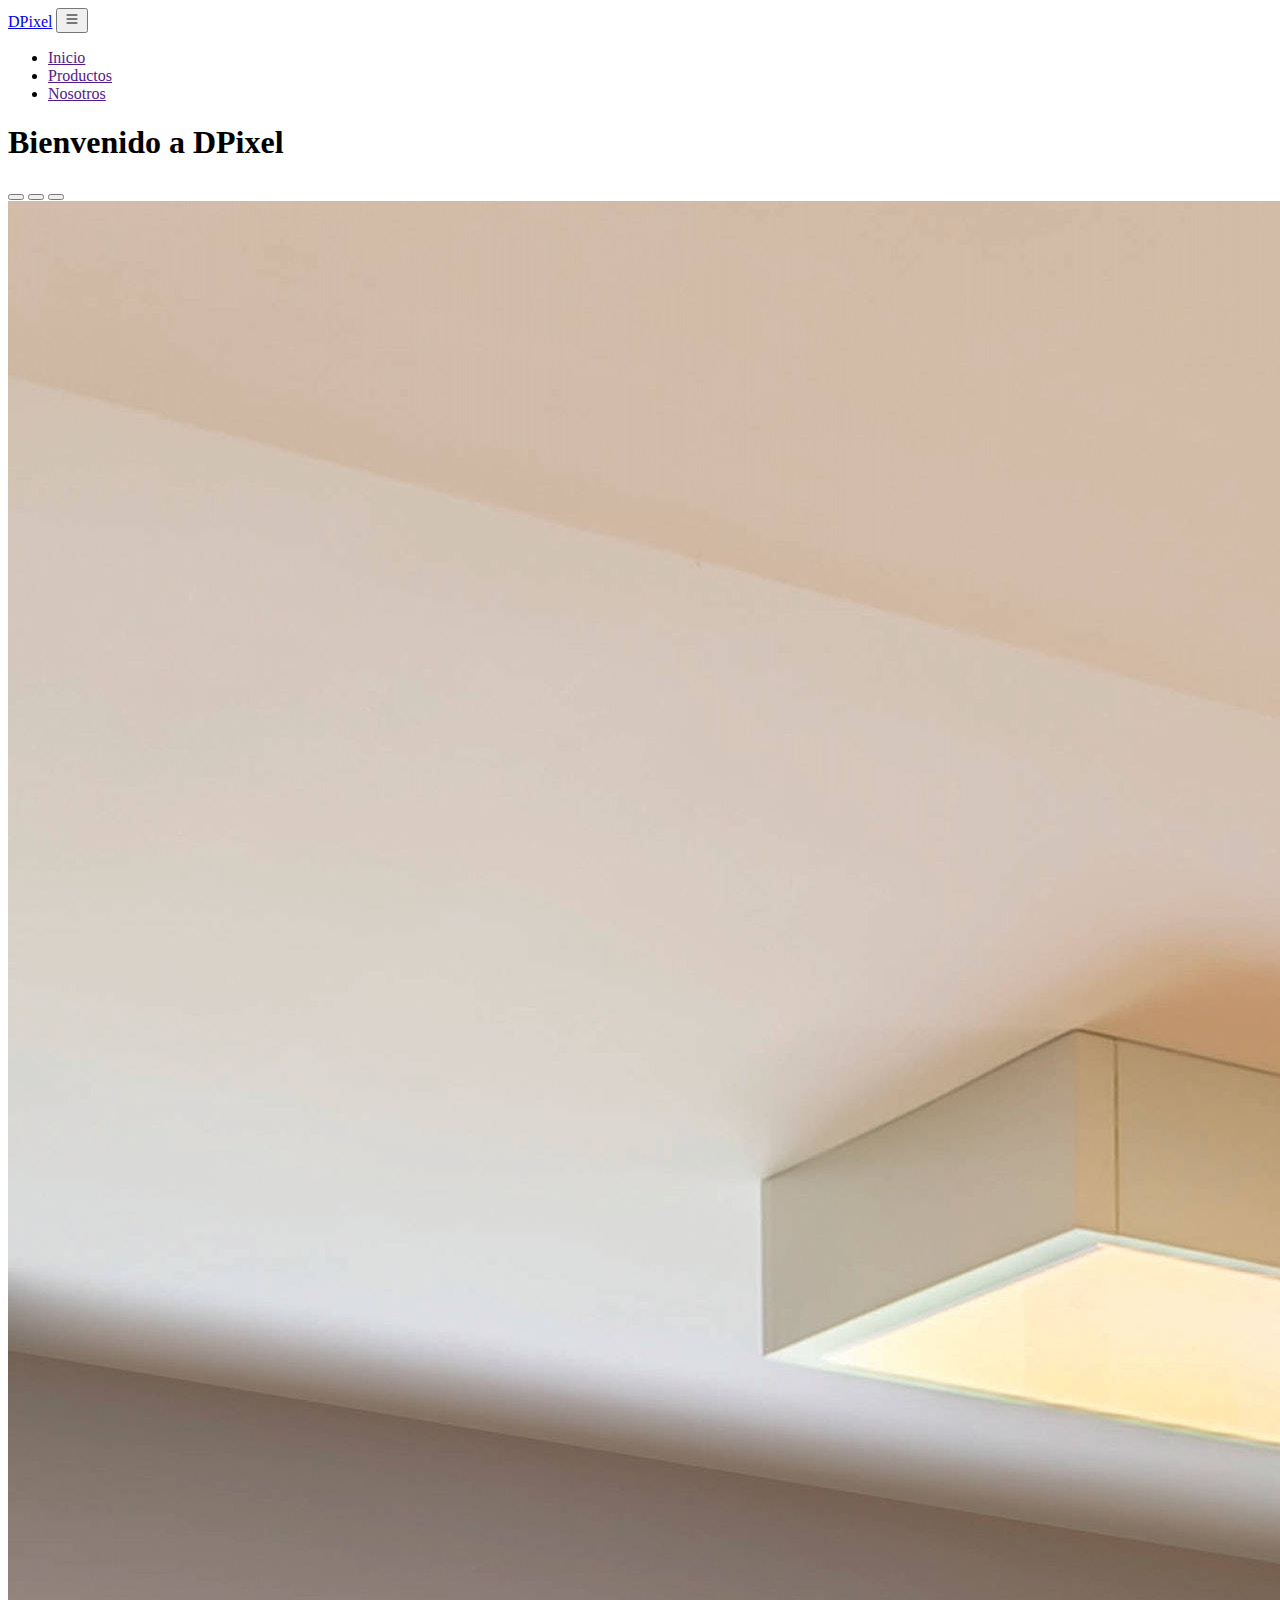
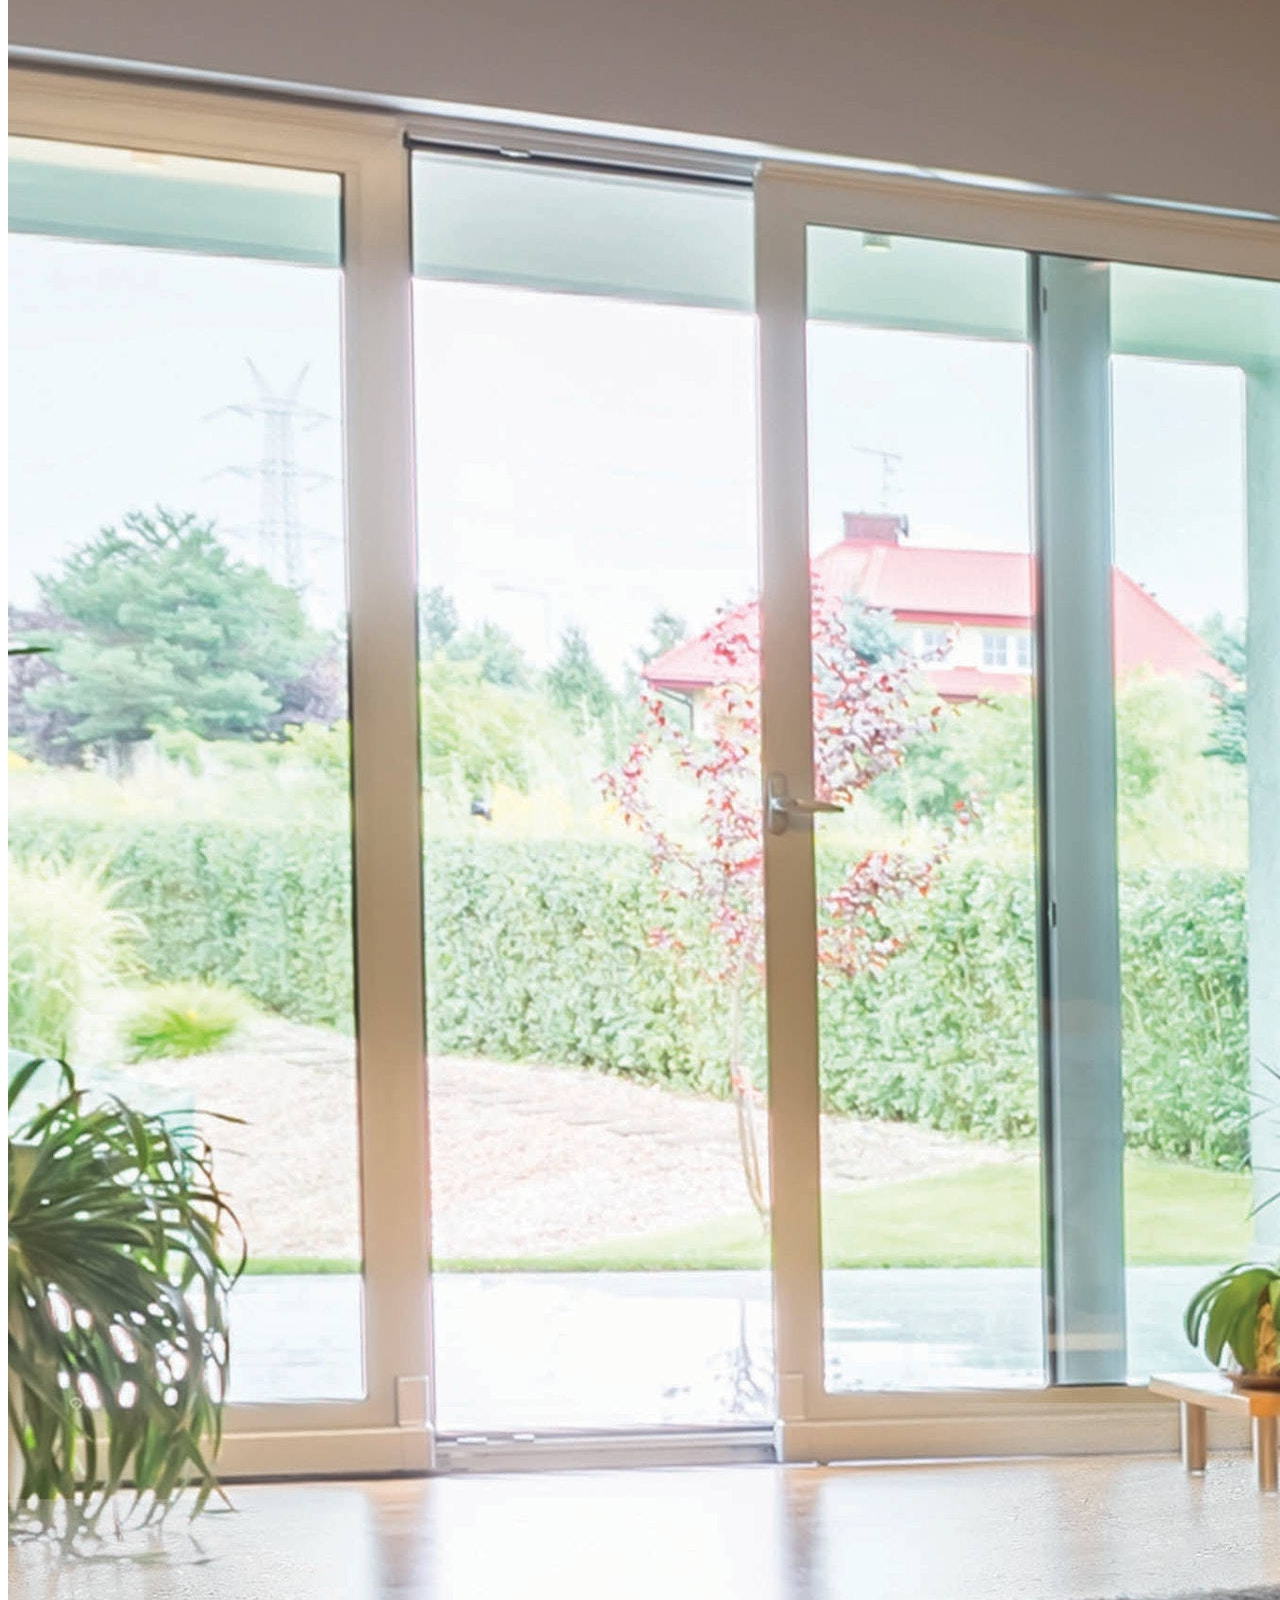
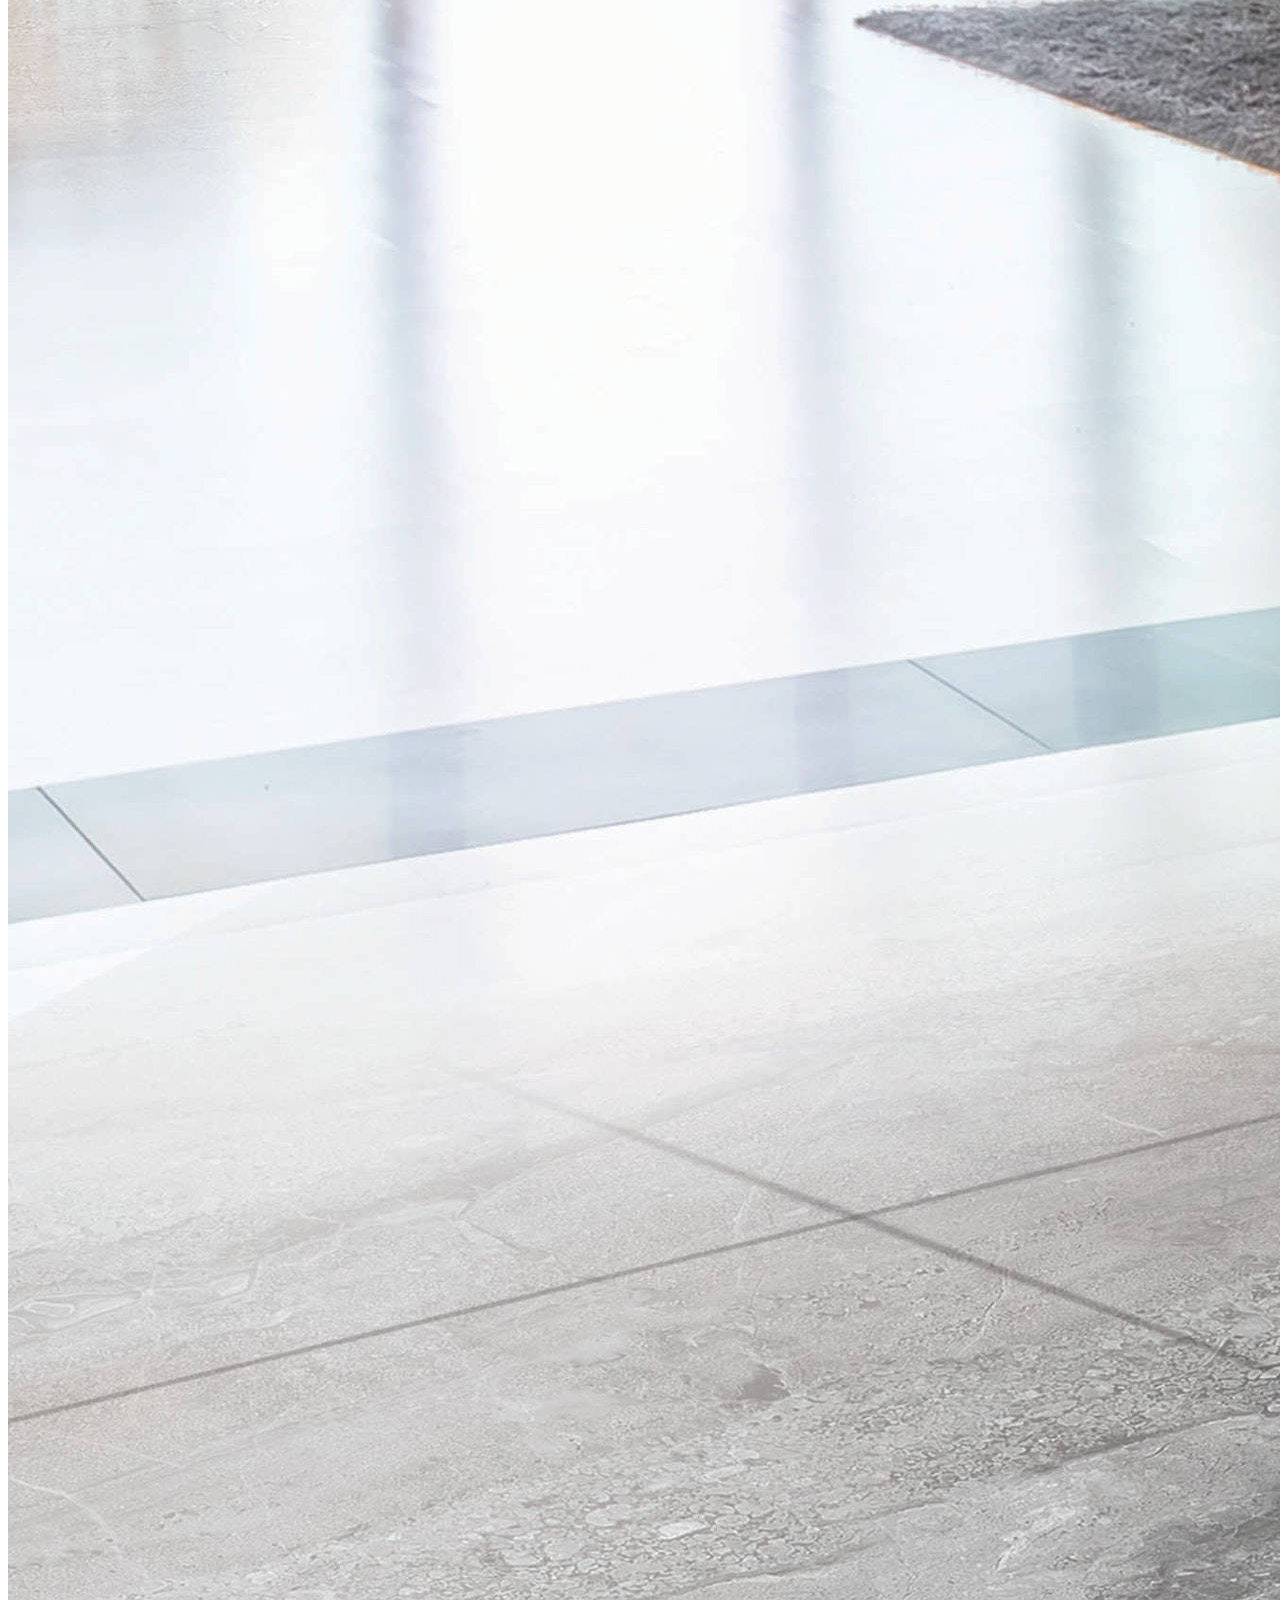
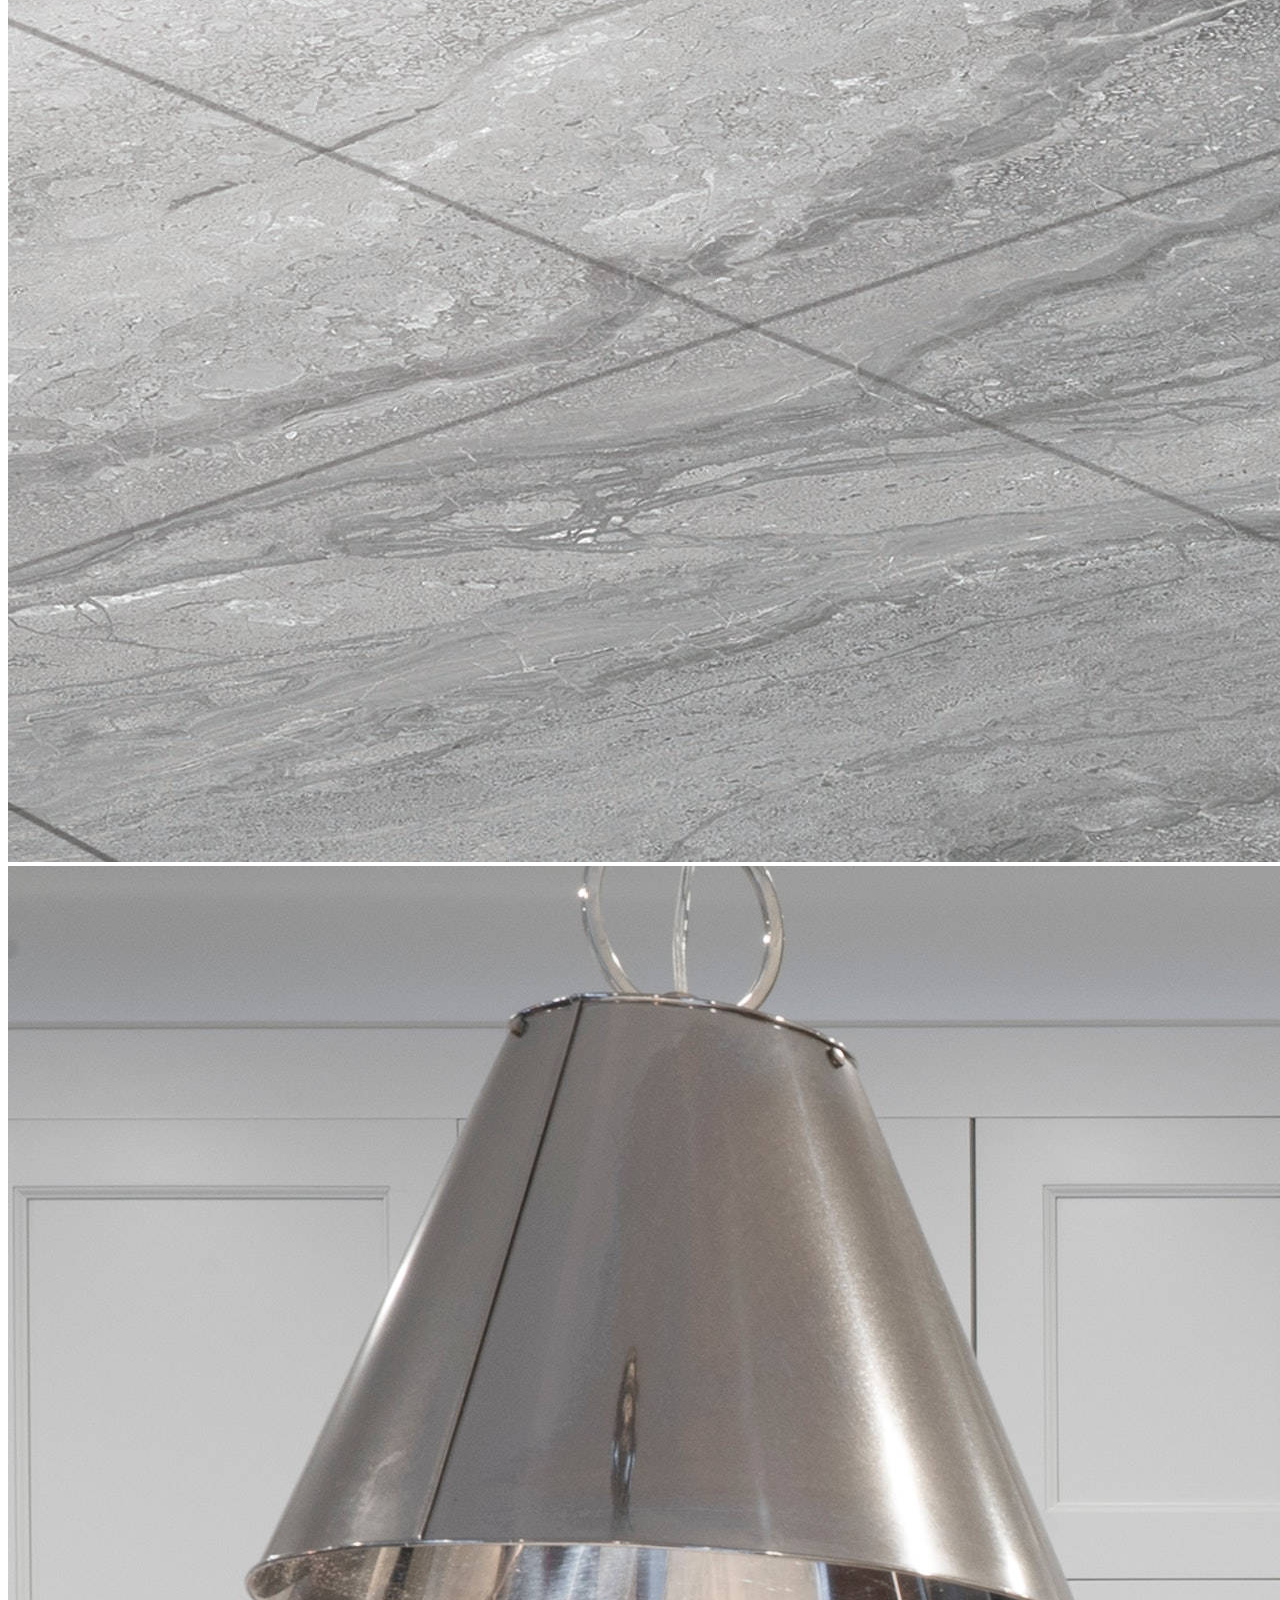
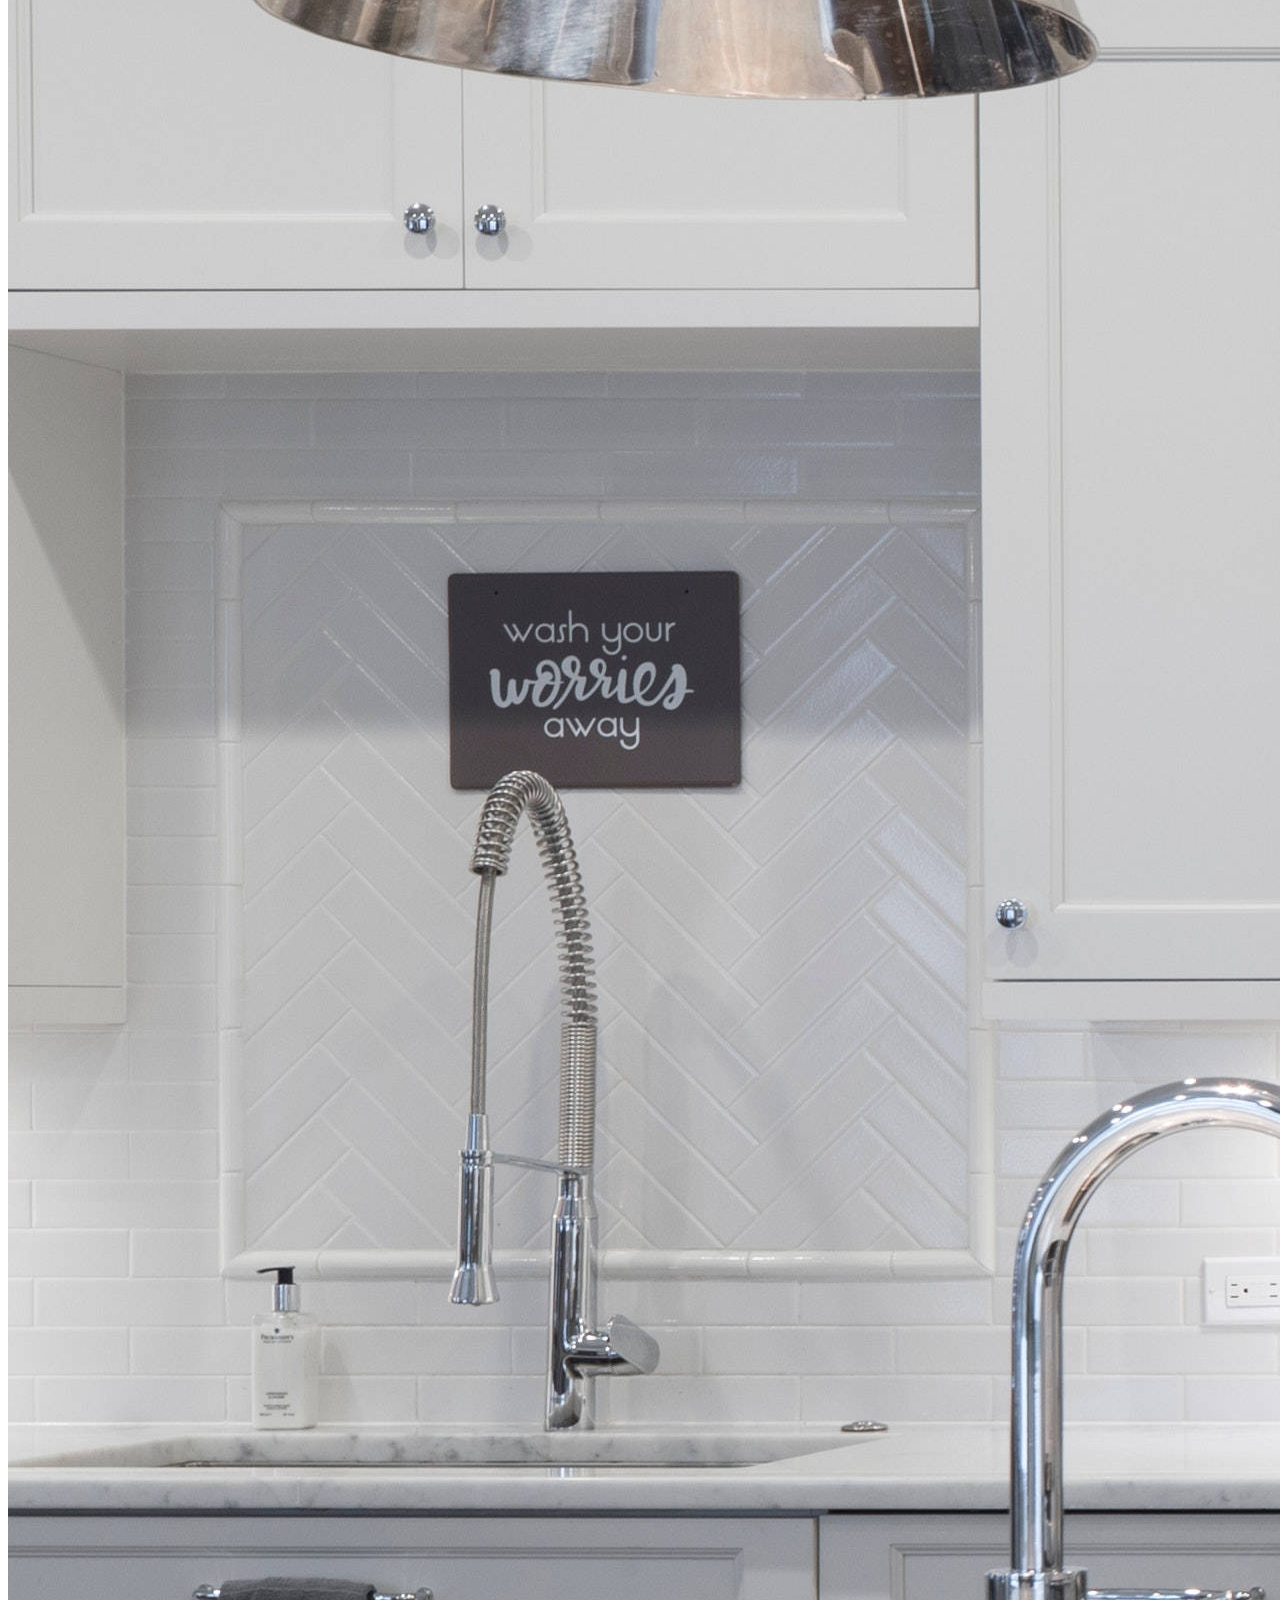
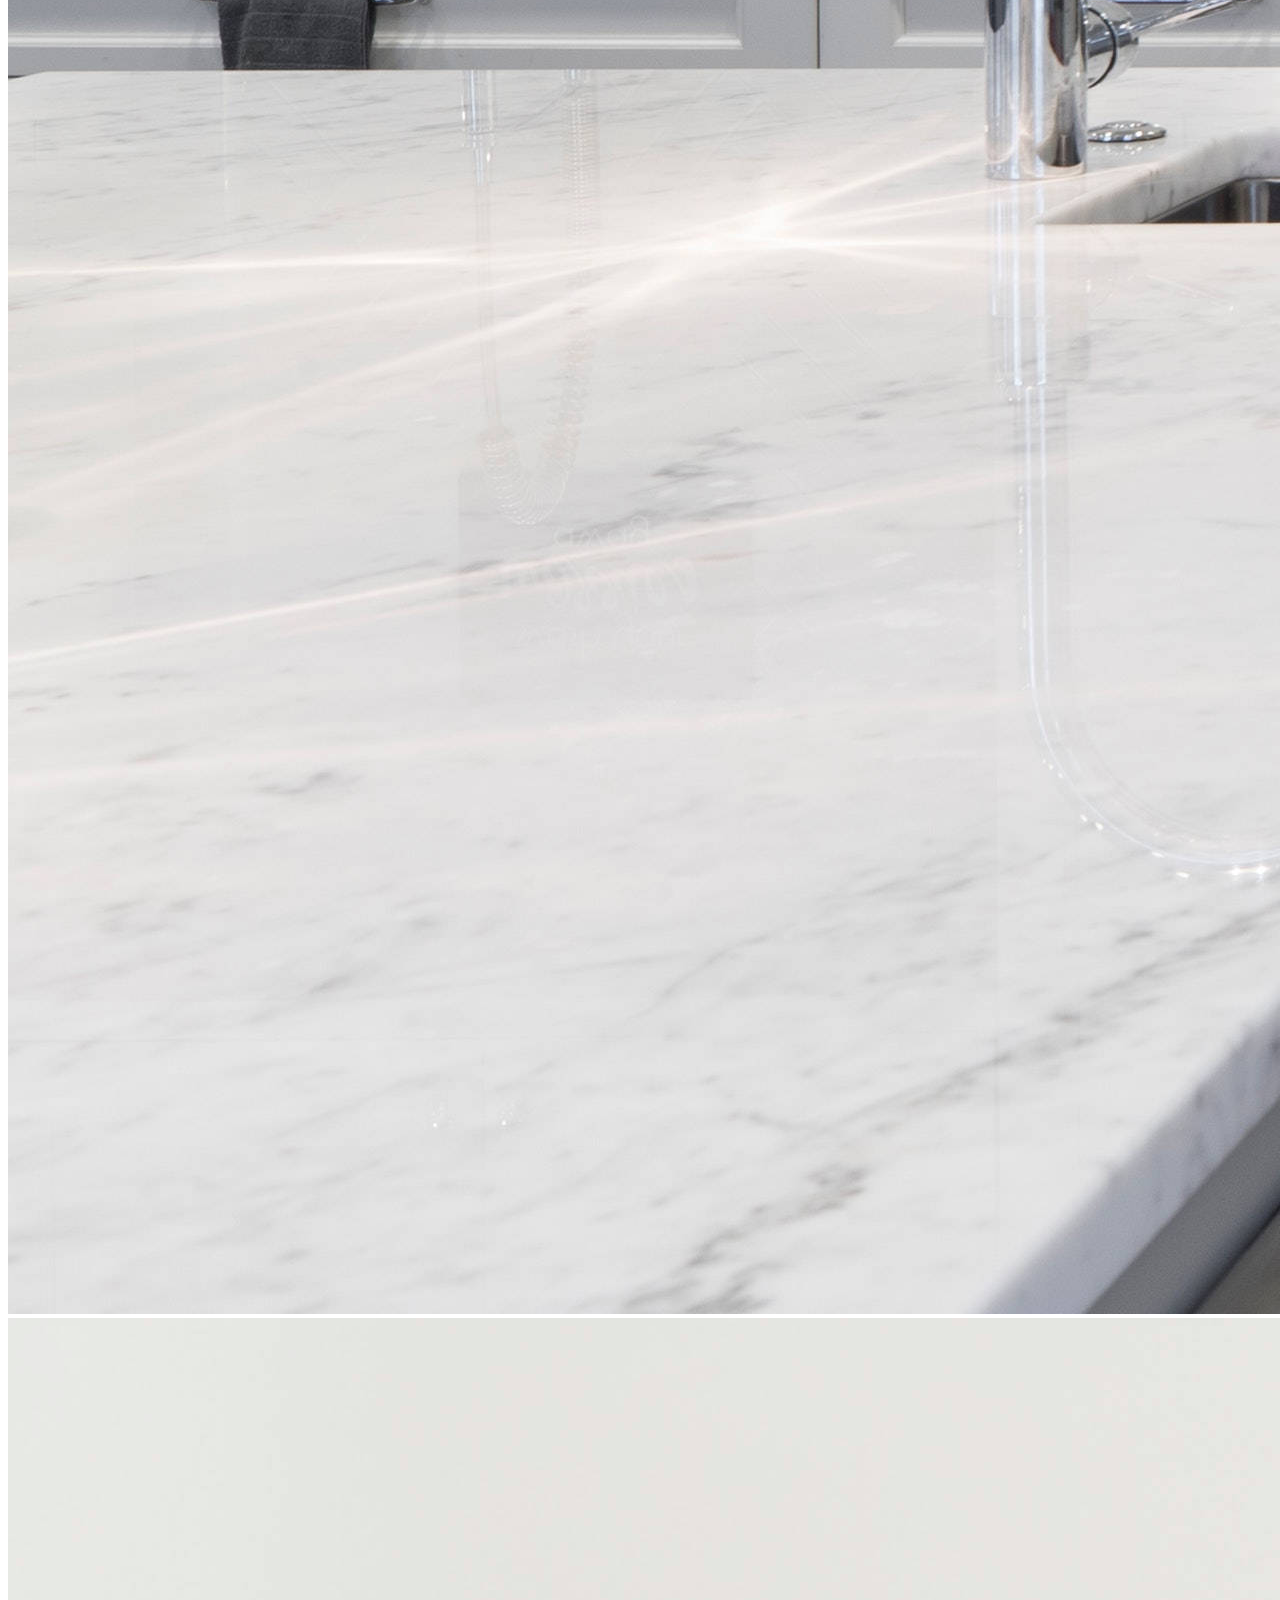
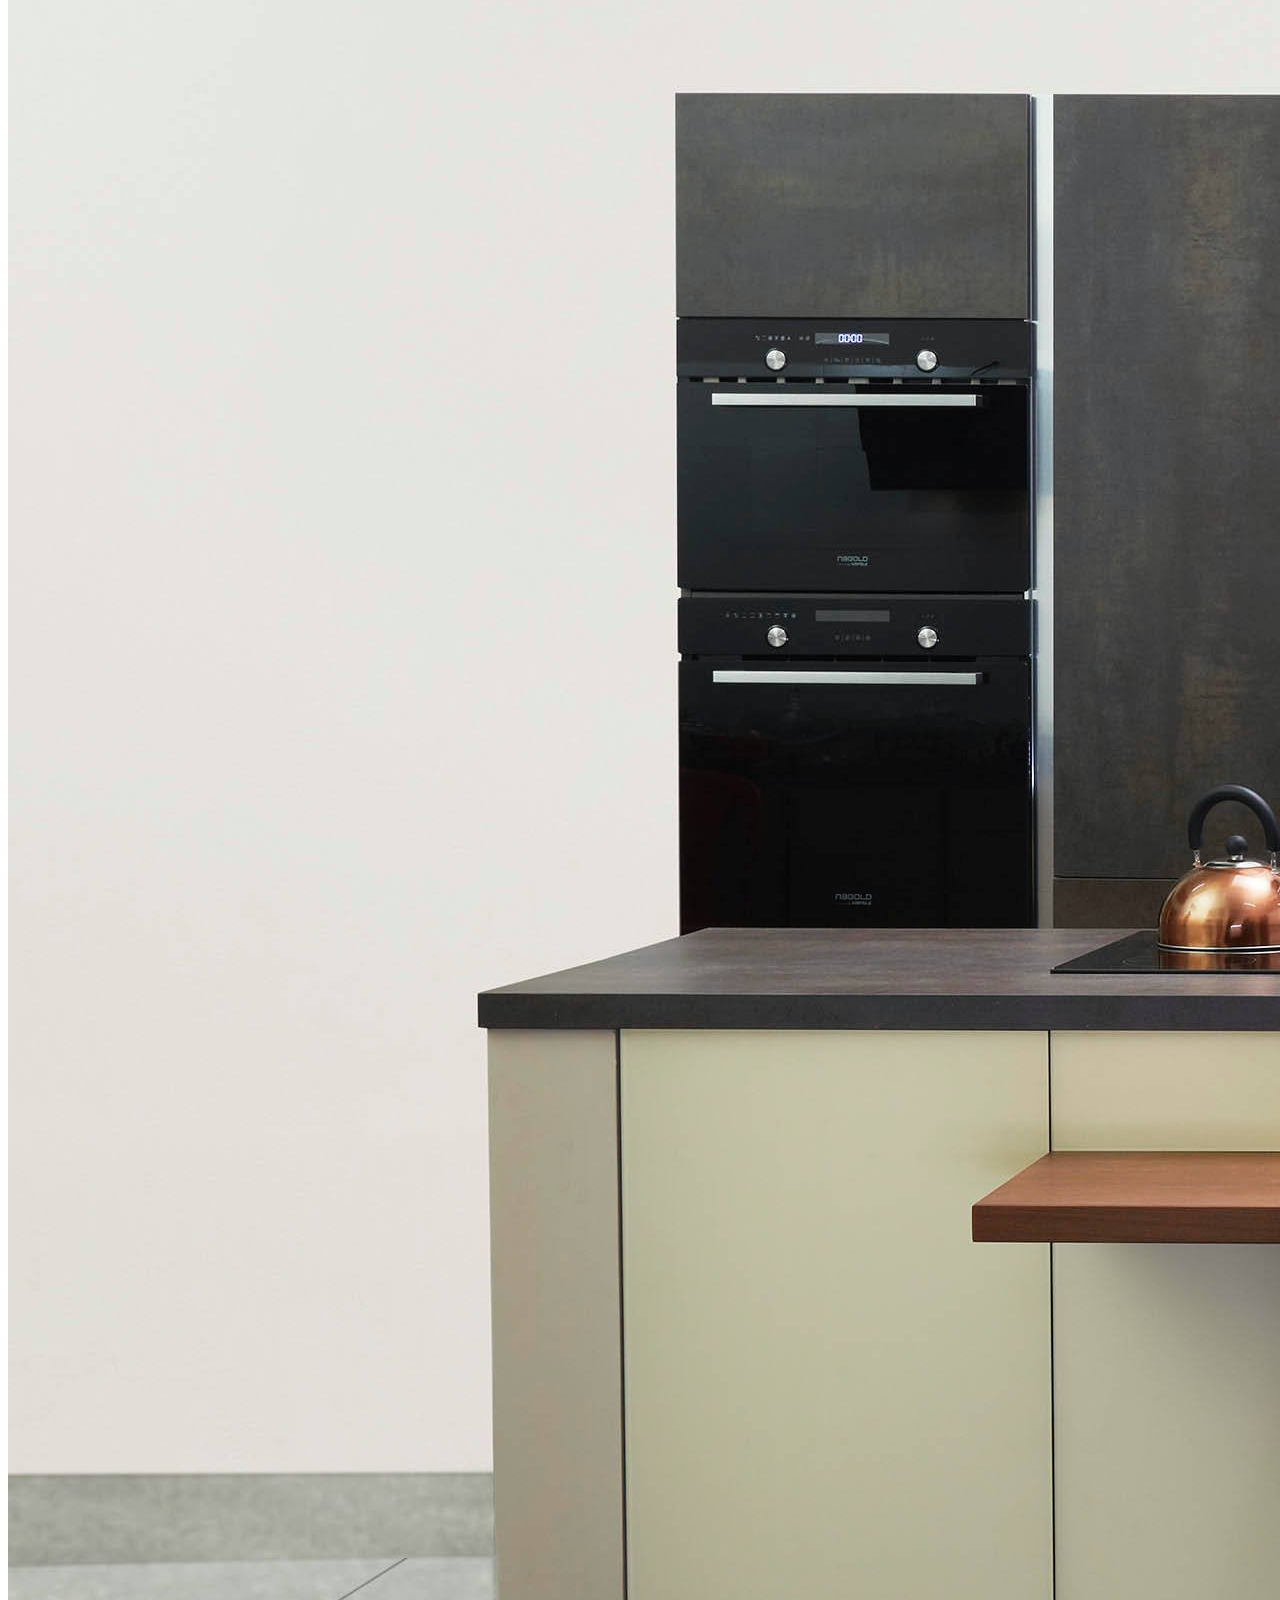
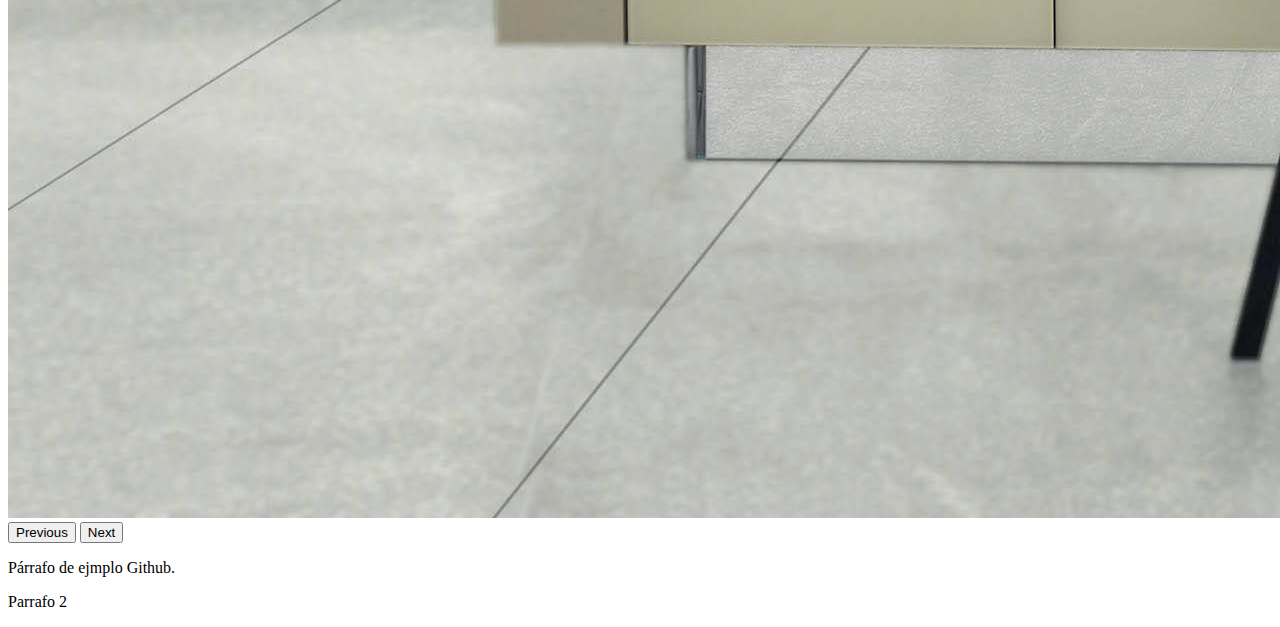
<file: src/Public/Index.html>
<!DOCTYPE html>
<html lang="en">
<head>
    <meta charset="UTF-8">
    <meta http-equiv="X-UA-Compatible" content="IE=edge">
    <meta name="viewport" content="width=device-width, initial-scale=1.0">
    <title>Store-responsive</title>
    <!-- Estilos Bootstrap -->
    <link href="https://cdn.jsdelivr.net/npm/bootstrap@5.3.0-alpha1/dist/css/bootstrap.min.css" rel="stylesheet" integrity="sha384-GLhlTQ8iRABdZLl6O3oVMWSktQOp6b7In1Zl3/Jr59b6EGGoI1aFkw7cmDA6j6gD" crossorigin="anonymous">
    <!-- JS Bootstrap -->
</head>
<body>
    <!-- Navbar -->

    <nav class="navbar navbar-dark bg-dark">
        <div class="container-fluid flex-container">
            <a href="#" class="navbar-brand">DPixel</a>
            <button class="navbar-toggler" type="button" data-bs-toggle="collapse" data-bs-target="#navbarNav" aria-controls="navbarNav" aria-expanded="false" aria-label="Toggle navigation">
                <svg xmlns="http://www.w3.org/2000/svg" width="16" height="16" fill="currentColor" class="bi bi-list" viewBox="0 0 16 16">
                <path fill-rule="evenodd" d="M2.5 12a.5.5 0 0 1 .5-.5h10a.5.5 0 0 1 0 1H3a.5.5 0 0 1-.5-.5zm0-4a.5.5 0 0 1 .5-.5h10a.5.5 0 0 1 0 1H3a.5.5 0 0 1-.5-.5zm0-4a.5.5 0 0 1 .5-.5h10a.5.5 0 0 1 0 1H3a.5.5 0 0 1-.5-.5z"/>
              </svg>
            </button>
            <div class="collapse navbar-collapse" id="navbarNav">
                <ul class="navbar-nav">
                    <li class="nav-item active"><a href="" class="nav-link">Inicio</a></li>
                    <li class="nav-item"><a href="" class="nav-link">Productos</a></li>
                    <li class="nav-item"><a href="" class="nav-link">Nosotros</a></li>
                </ul>
            </div>
        </div>
    </nav>

    <!-- Header -->
    <div class="header">
        <header>
            <div class="black">
                <h1 class="title">Bienvenido a DPixel</h1>
            </div>
        </header>
    </div>
    

    <!-- Contenido Principal -->

    <!-- Inicio - Carrusel -->
    <div id="carouselExampleIndicators" class="carousel slide">
        <div class="carousel-indicators">
          <button type="button" data-bs-target="#carouselExampleIndicators" data-bs-slide-to="0" class="active" aria-current="true" aria-label="Slide 1"></button>
          <button type="button" data-bs-target="#carouselExampleIndicators" data-bs-slide-to="1" aria-label="Slide 2"></button>
          <button type="button" data-bs-target="#carouselExampleIndicators" data-bs-slide-to="2" aria-label="Slide 3"></button>
        </div>
        <div class="carousel-inner">
          <div class="carousel-item active">
            <img src="../../assets/img/Carrusel/Cocina1.jpg" class="d-block w-100" alt="...">
          </div>
          <div class="carousel-item">
            <img src="../../assets/img/Carrusel/Cocina2.jpg" class="d-block w-100" alt="...">
          </div>
          <div class="carousel-item">
            <img src="../../assets/img/Carrusel/Cocina3.jpg" class="d-block w-100" alt="...">
          </div>
        </div>
        <button class="carousel-control-prev" type="button" data-bs-target="#carouselExampleIndicators" data-bs-slide="prev">
          <span class="carousel-control-prev-icon" aria-hidden="true"></span>
          <span class="visually-hidden">Previous</span>
        </button>
        <button class="carousel-control-next" type="button" data-bs-target="#carouselExampleIndicators" data-bs-slide="next">
          <span class="carousel-control-next-icon" aria-hidden="true"></span>
          <span class="visually-hidden">Next</span>
        </button>
      </div>
    <!-- Fin - Carrusel -->
    <!-- Comentario de ejemplo en Github -->
    <p>Párrafo de ejmplo Github.</p>
    <p>Parrafo 2</p>

    <script src="https://cdn.jsdelivr.net/npm/bootstrap@5.3.0-alpha1/dist/js/bootstrap.bundle.min.js" integrity="sha384-w76AqPfDkMBDXo30jS1Sgez6pr3x5MlQ1ZAGC+nuZB+EYdgRZgiwxhTBTkF7CXvN" crossorigin="anonymous"></script>
</body>
</html>
</file>
